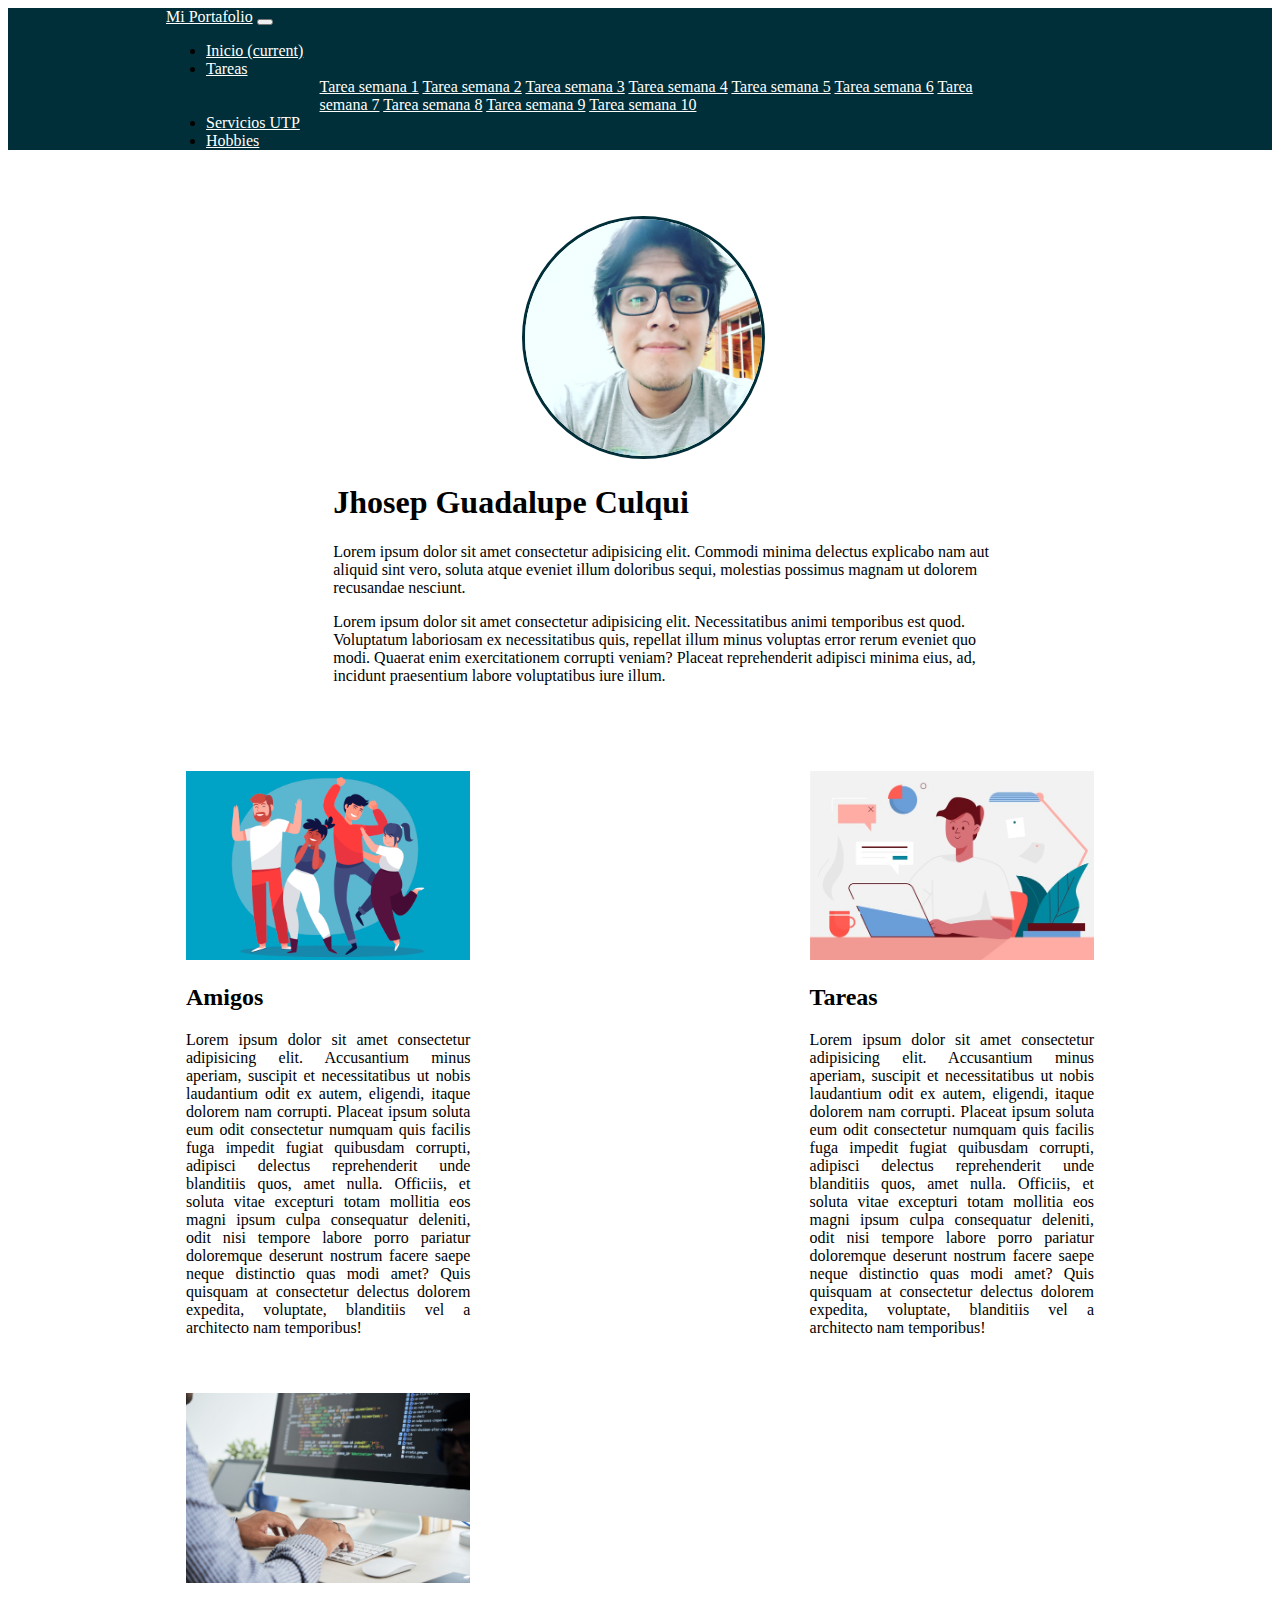
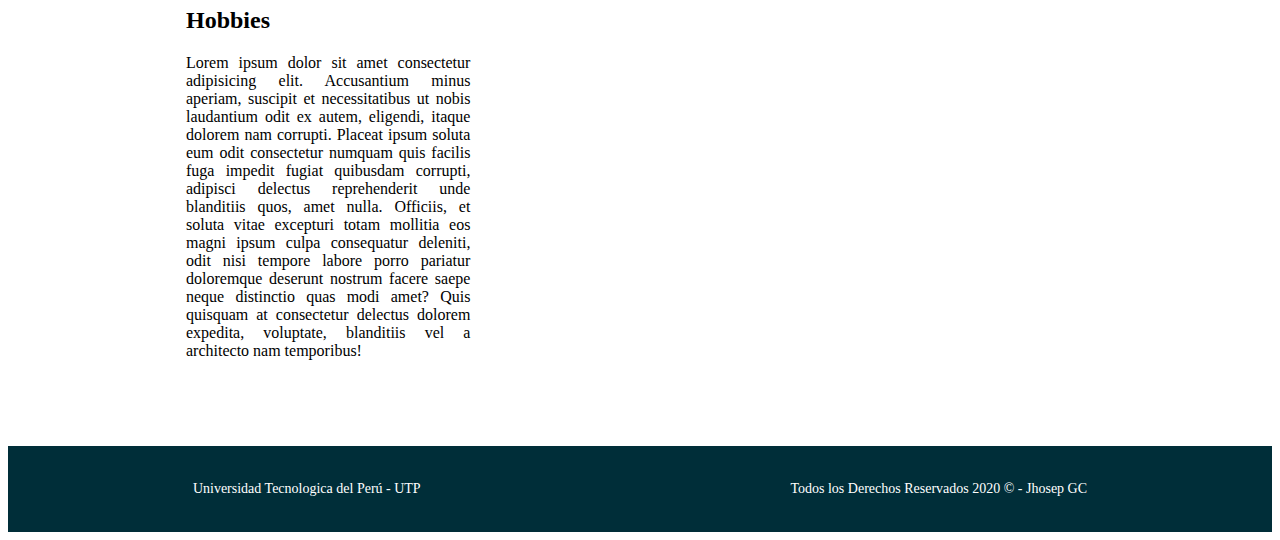
<file: index.html>
<!DOCTYPE html>
<html lang="en">

<head>
  <meta charset="UTF-8">
  <meta name="viewport" content="width=device-width, initial-scale=1.0">
  <link rel="stylesheet" href="https://stackpath.bootstrapcdn.com/bootstrap/4.5.0/css/bootstrap.min.css"
    integrity="sha384-9aIt2nRpC12Uk9gS9baDl411NQApFmC26EwAOH8WgZl5MYYxFfc+NcPb1dKGj7Sk" crossorigin="anonymous">
  <link rel="stylesheet" href="./css/main.css">
  <link rel="stylesheet" href="https://use.fontawesome.com/releases/v5.13.1/css/all.css"
    integrity="sha384-xxzQGERXS00kBmZW/6qxqJPyxW3UR0BPsL4c8ILaIWXva5kFi7TxkIIaMiKtqV1Q" crossorigin="anonymous">
  <title>.::Portafolio UTP::.</title>
</head>

<body>
  <main>
    <header>
      <nav class="navbar navbar-expand-lg bg_dark ">
        <a class="navbar-brand" href="/">Mi Portafolio</a>
        <button class="navbar-toggler " type="button" data-toggle="collapse" data-target="#navbarSupportedContent"
          aria-controls="navbarSupportedContent" aria-expanded="false" aria-label="Toggle navigation">
          <i class="fas fa-bars" style="color:white; font-size: 25px;"></i>
        </button>

        <div class="collapse navbar-collapse" id="navbarSupportedContent">
          <ul class="navbar-nav mr-auto">
            <li class="nav-item active">
              <a class="nav-link" href="/">Inicio <span class="sr-only">(current)</span></a>
            </li>
            <li class="nav-item dropdown">
              <a class="nav-link dropdown-toggle" href="#" id="navbarDropdown" role="button" data-toggle="dropdown"
                aria-haspopup="true" aria-expanded="false">
                Tareas
              </a>
              <div class="dropdown-menu bg_dark" aria-labelledby="navbarDropdown">
                <a class="dropdown-item" href="#">Tarea semana 1</a>
                <a class="dropdown-item" href="#">Tarea semana 2</a>
                <a class="dropdown-item" href="#">Tarea semana 3</a>
                <a class="dropdown-item" href="#">Tarea semana 4</a>
                <a class="dropdown-item" href="#">Tarea semana 5</a>
                <a class="dropdown-item" href="#">Tarea semana 6</a>
                <a class="dropdown-item" href="#">Tarea semana 7</a>
                <a class="dropdown-item" href="#">Tarea semana 8</a>
                <a class="dropdown-item" href="#">Tarea semana 9</a>
                <a class="dropdown-item" href="#">Tarea semana 10</a>
              </div>
            </li>
            <li class="nav-item">
              <a class="nav-link" href="/servicios.html">Servicios UTP</a>
            </li>
            <li class="nav-item">
              <a class="nav-link" href="/hobbies.html">Hobbies</a>
            </li>
          </ul>
        </div>
      </nav>
    </header>
    <section class="aboutme">
      <div class="d_flex card p-3">
        <div class="container_img">
          <figure><img src="./img/profile.jpeg" alt="profile_img"></figure>
        </div>
        <div class="container_description">
          <h1>Jhosep Guadalupe Culqui</h1>
          <p>Lorem ipsum dolor sit amet consectetur adipisicing elit. Commodi minima delectus explicabo nam aut aliquid
            sint vero, soluta atque eveniet illum doloribus sequi, molestias possimus magnam ut dolorem recusandae
            nesciunt.</p>
          <p>Lorem ipsum dolor sit amet consectetur adipisicing elit. Necessitatibus animi temporibus est quod.
            Voluptatum
            laboriosam ex necessitatibus quis, repellat illum minus voluptas error rerum eveniet quo modi. Quaerat enim
            exercitationem corrupti veniam? Placeat reprehenderit adipisci minima eius, ad, incidunt praesentium labore
            voluptatibus iure illum.</p>
        </div>
      </div>
    </section>
    <section class="aboutme">
      <div class="d_flex d_flex_bet">
        <div class="card container_card">
          <img src="./img/friends.jpg" alt="friends">
          <div class="text_card">
            <h2>Amigos</h2>
            <p>Lorem ipsum dolor sit amet consectetur adipisicing elit. Accusantium minus aperiam, suscipit et
              necessitatibus ut nobis laudantium odit ex autem, eligendi, itaque dolorem nam corrupti. Placeat ipsum
              soluta eum odit consectetur numquam quis facilis fuga impedit fugiat quibusdam corrupti, adipisci delectus
              reprehenderit unde blanditiis quos, amet nulla. Officiis, et soluta vitae excepturi totam mollitia eos
              magni ipsum culpa consequatur deleniti, odit nisi tempore labore porro pariatur doloremque deserunt
              nostrum facere saepe neque distinctio quas modi amet? Quis quisquam at consectetur delectus dolorem
              expedita, voluptate, blanditiis vel a architecto nam temporibus!</p>
          </div>
        </div>
        <div class=" card container_card">
          <img src="./img/homeworks.jpg" alt="homework">
          <div class="text_card">
            <h2>Tareas</h2>
            <p>Lorem ipsum dolor sit amet consectetur adipisicing elit. Accusantium minus aperiam, suscipit et
              necessitatibus ut nobis laudantium odit ex autem, eligendi, itaque dolorem nam corrupti. Placeat ipsum
              soluta eum odit consectetur numquam quis facilis fuga impedit fugiat quibusdam corrupti, adipisci delectus
              reprehenderit unde blanditiis quos, amet nulla. Officiis, et soluta vitae excepturi totam mollitia eos
              magni ipsum culpa consequatur deleniti, odit nisi tempore labore porro pariatur doloremque deserunt
              nostrum facere saepe neque distinctio quas modi amet? Quis quisquam at consectetur delectus dolorem
              expedita, voluptate, blanditiis vel a architecto nam temporibus!</p>
          </div>
        </div>
        <div class="card container_card">
          <img src="./img/code.jpg" alt="img1">
          <div class="text_card">
            <h2>Hobbies</h2>
            <p>Lorem ipsum dolor sit amet consectetur adipisicing elit. Accusantium minus aperiam, suscipit et
              necessitatibus ut nobis laudantium odit ex autem, eligendi, itaque dolorem nam corrupti. Placeat ipsum
              soluta eum odit consectetur numquam quis facilis fuga impedit fugiat quibusdam corrupti, adipisci delectus
              reprehenderit unde blanditiis quos, amet nulla. Officiis, et soluta vitae excepturi totam mollitia eos
              magni ipsum culpa consequatur deleniti, odit nisi tempore labore porro pariatur doloremque deserunt
              nostrum facere saepe neque distinctio quas modi amet? Quis quisquam at consectetur delectus dolorem
              expedita, voluptate, blanditiis vel a architecto nam temporibus!</p>
          </div>
        </div>
      </div>
    </section>
    <footer class="d_flex d_flex_around">
      <p>Universidad Tecnologica del Perú - UTP</p>
      <p>Todos los Derechos Reservados 2020 &copy; - Jhosep GC</p>
    </footer>
  </main>
  <!-- JQUERY -->
  <script src="https://code.jquery.com/jquery-3.5.1.slim.min.js"
    integrity="sha384-DfXdz2htPH0lsSSs5nCTpuj/zy4C+OGpamoFVy38MVBnE+IbbVYUew+OrCXaRkfj"
    crossorigin="anonymous"></script>
  <script src="https://cdn.jsdelivr.net/npm/popper.js@1.16.0/dist/umd/popper.min.js"
    integrity="sha384-Q6E9RHvbIyZFJoft+2mJbHaEWldlvI9IOYy5n3zV9zzTtmI3UksdQRVvoxMfooAo"
    crossorigin="anonymous"></script>
  <script src="https://stackpath.bootstrapcdn.com/bootstrap/4.5.0/js/bootstrap.min.js"
    integrity="sha384-OgVRvuATP1z7JjHLkuOU7Xw704+h835Lr+6QL9UvYjZE3Ipu6Tp75j7Bh/kR0JKI"
    crossorigin="anonymous"></script>
</body>

</html>
</file>
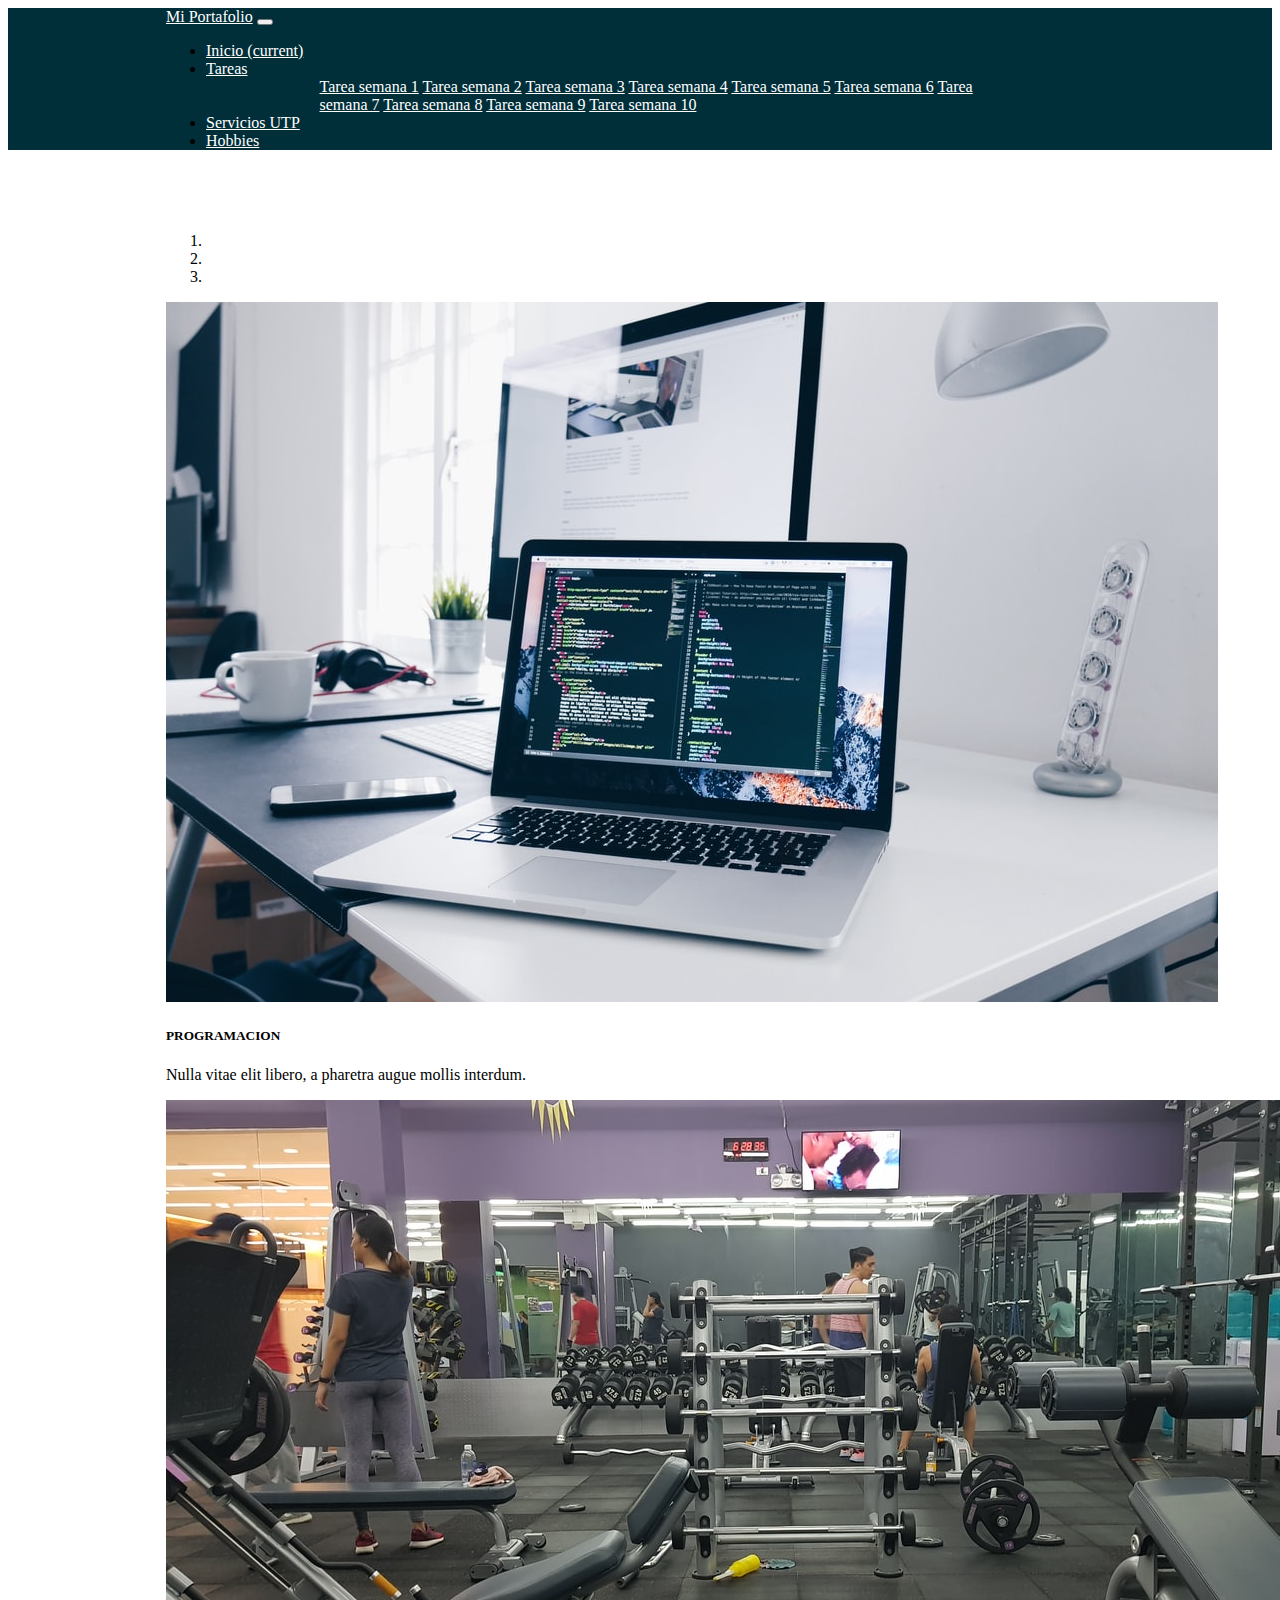
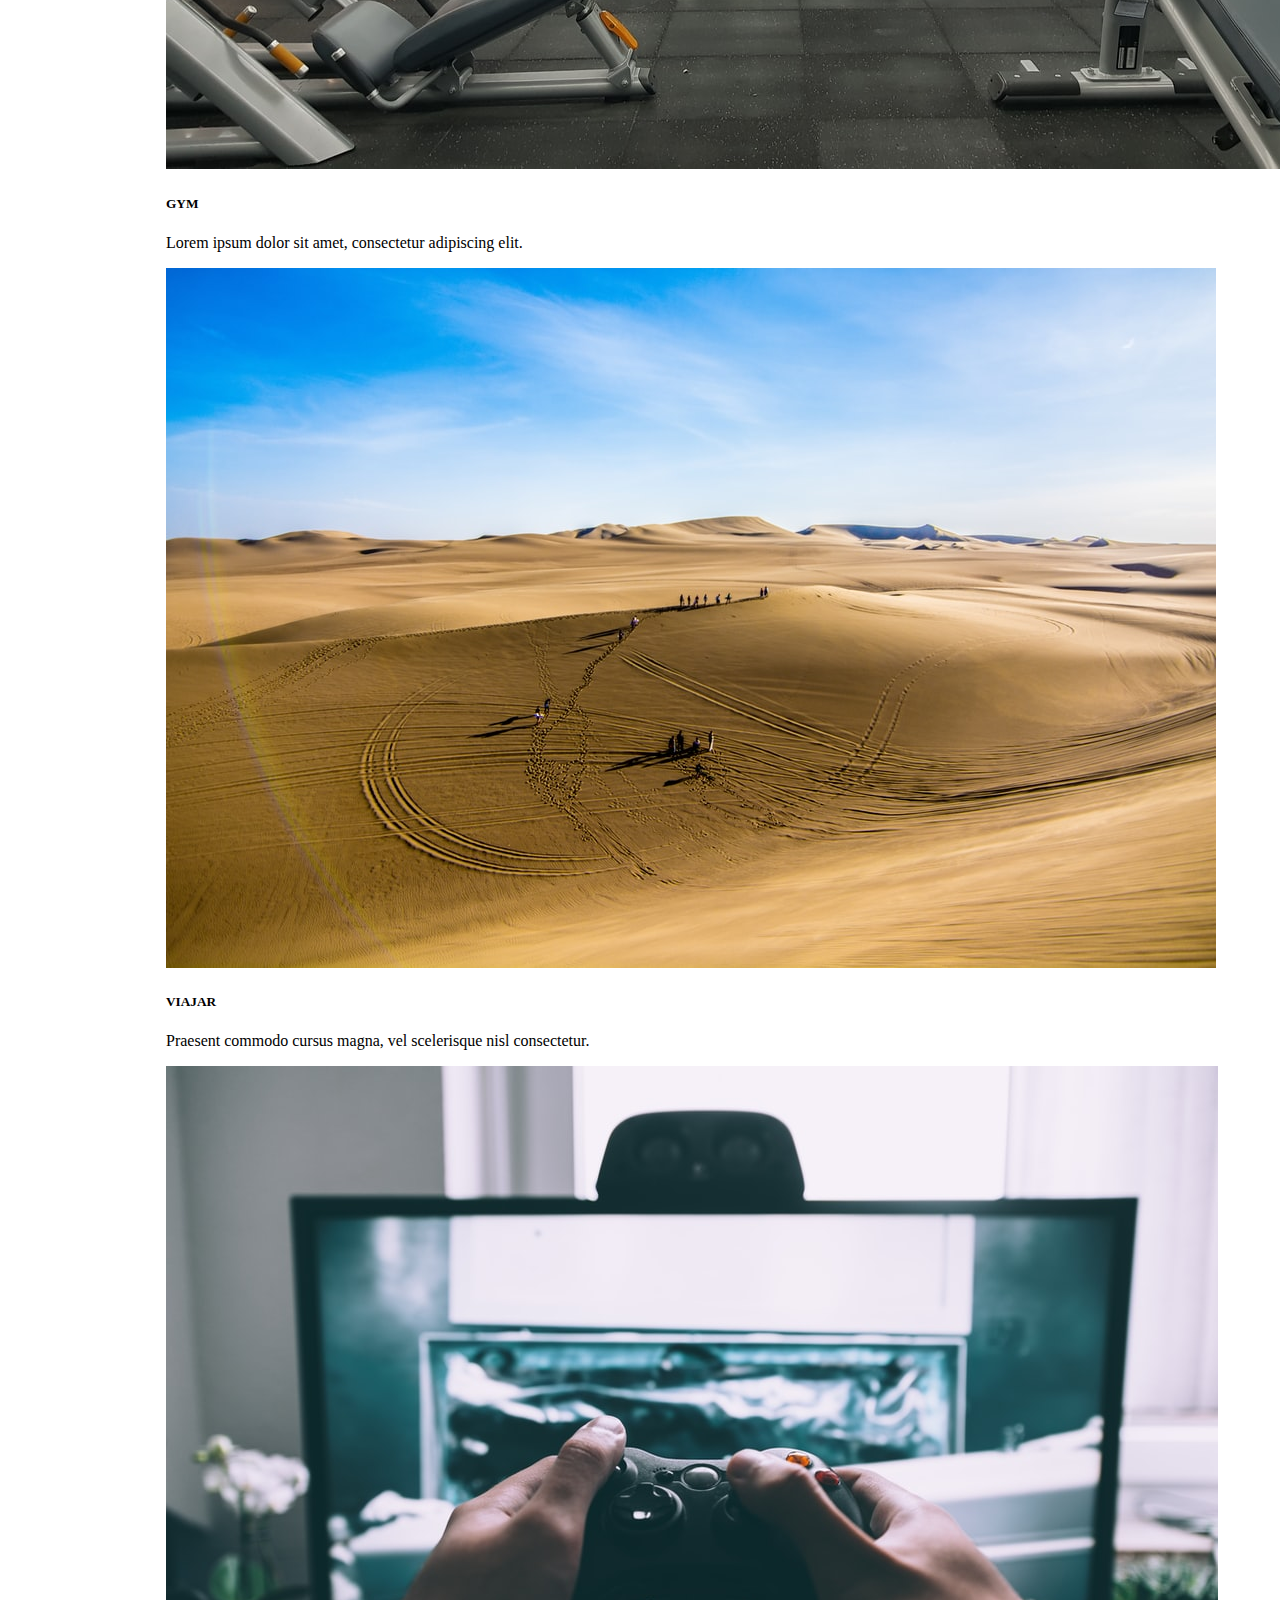
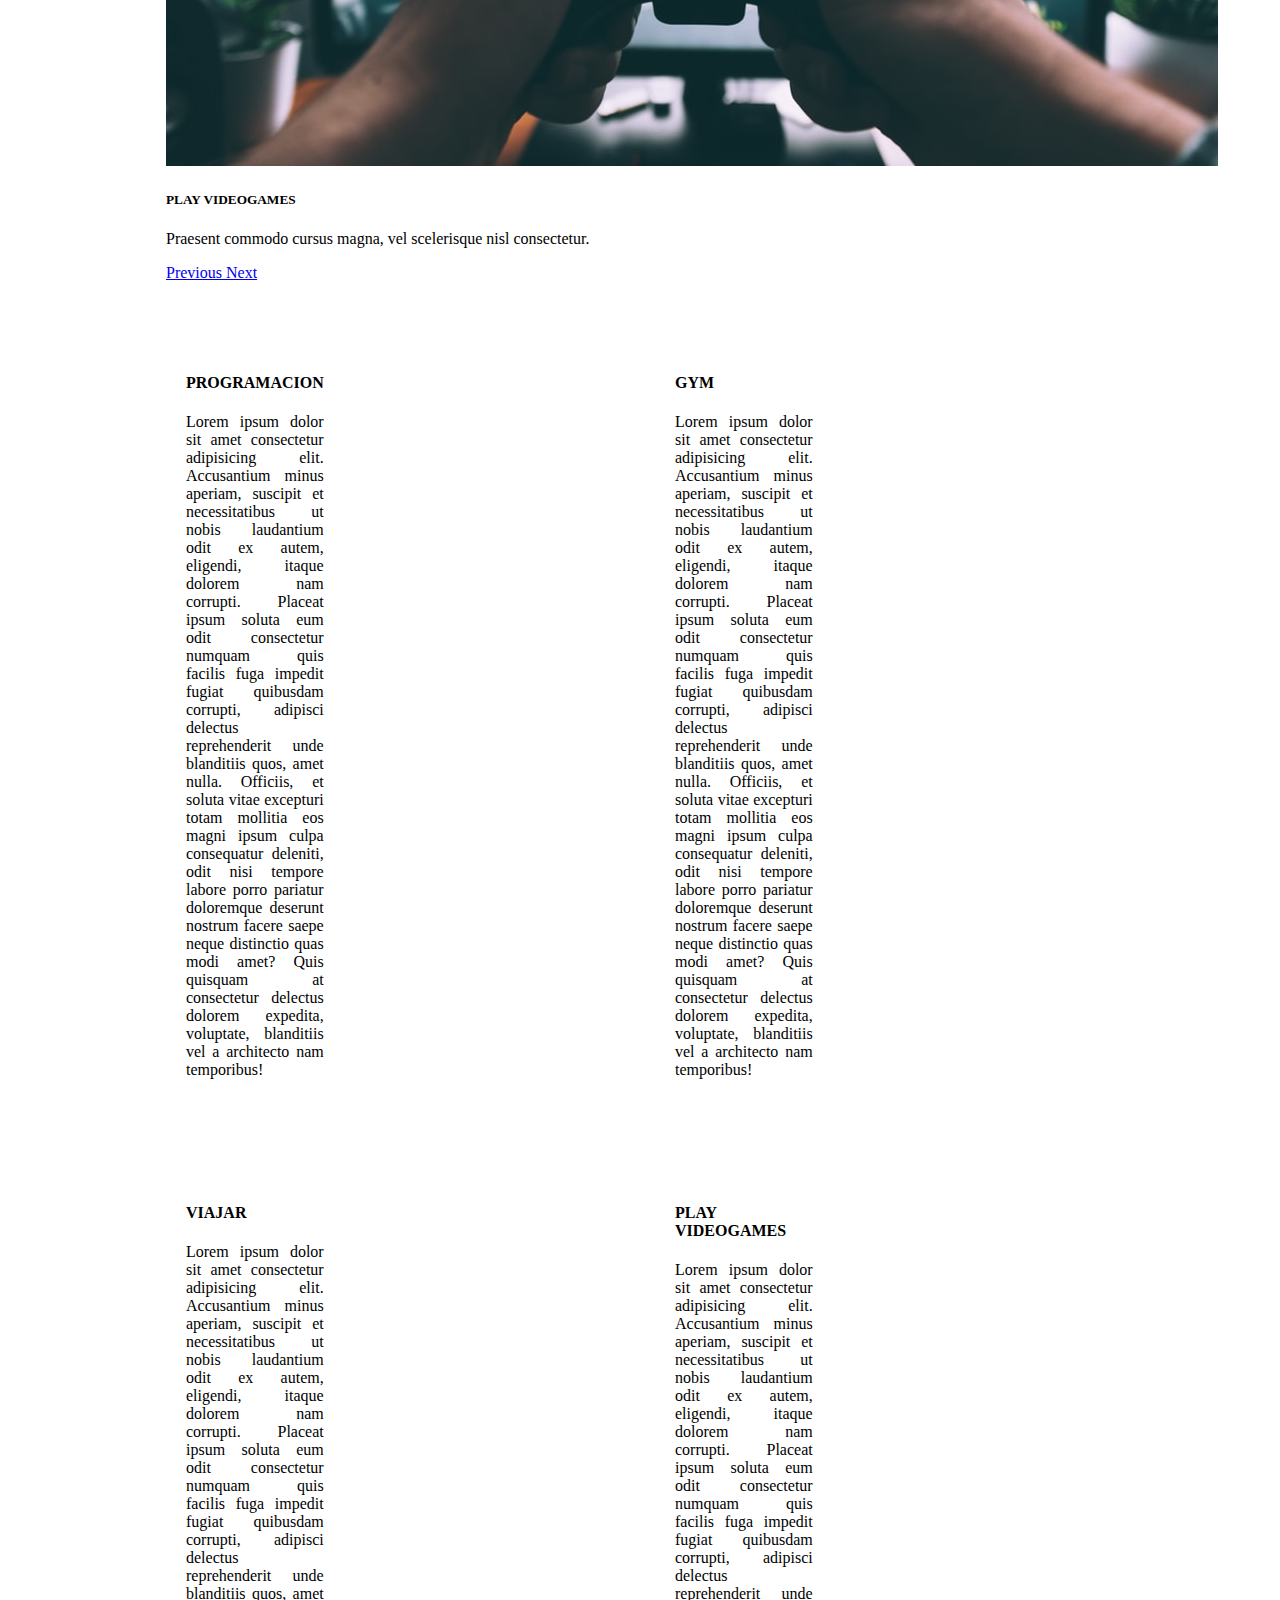
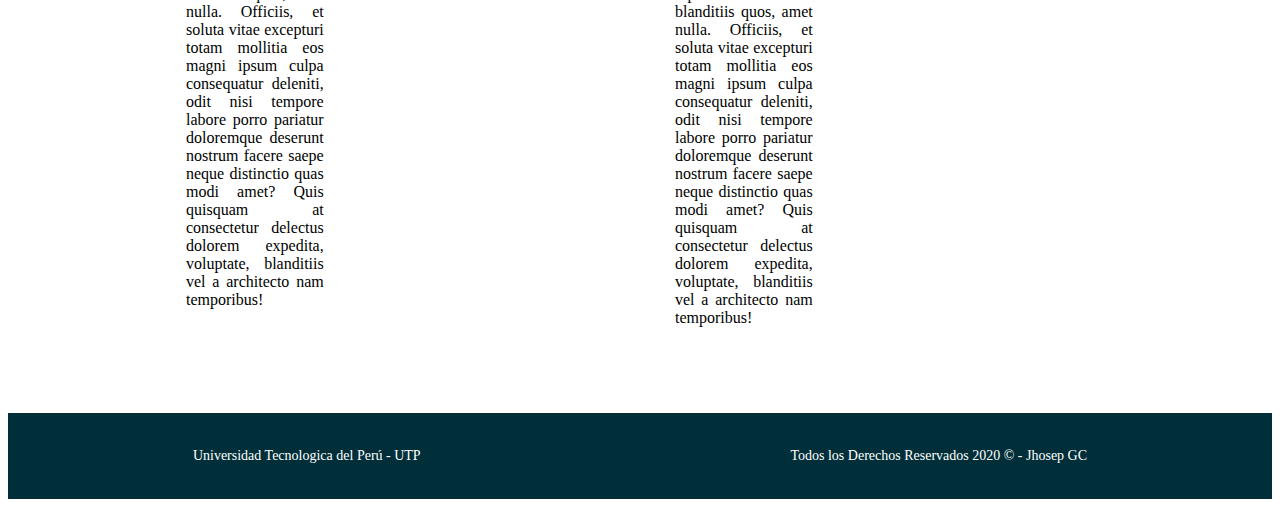
<file: hobbies.html>
<!DOCTYPE html>
<html lang="en">

<head>
  <meta charset="UTF-8">
  <meta name="viewport" content="width=device-width, initial-scale=1.0">
  <link rel="stylesheet" href="https://stackpath.bootstrapcdn.com/bootstrap/4.5.0/css/bootstrap.min.css"
    integrity="sha384-9aIt2nRpC12Uk9gS9baDl411NQApFmC26EwAOH8WgZl5MYYxFfc+NcPb1dKGj7Sk" crossorigin="anonymous">
  <link rel="stylesheet" href="./css/main.css">
  <link rel="stylesheet" href="https://use.fontawesome.com/releases/v5.13.1/css/all.css"
    integrity="sha384-xxzQGERXS00kBmZW/6qxqJPyxW3UR0BPsL4c8ILaIWXva5kFi7TxkIIaMiKtqV1Q" crossorigin="anonymous">
  <title>.::Portafolio UTP::.</title>
</head>

<body>
  <main>
    <header>
      <nav class="navbar navbar-expand-lg bg_dark w-75 m-auto">
        <a class="navbar-brand" href="/">Mi Portafolio</a>
        <button class="navbar-toggler " type="button" data-toggle="collapse" data-target="#navbarSupportedContent"
          aria-controls="navbarSupportedContent" aria-expanded="false" aria-label="Toggle navigation">
          <i class="fas fa-bars" style="color:white; font-size: 25px;"></i>
        </button>

        <div class="collapse navbar-collapse" id="navbarSupportedContent">
          <ul class="navbar-nav mr-auto">
            <li class="nav-item active">
              <a class="nav-link" href="/">Inicio <span class="sr-only">(current)</span></a>
            </li>
            <li class="nav-item dropdown">
              <a class="nav-link dropdown-toggle" href="#" id="navbarDropdown" role="button" data-toggle="dropdown"
                aria-haspopup="true" aria-expanded="false">
                Tareas
              </a>
              <div class="dropdown-menu bg_dark" aria-labelledby="navbarDropdown">
                <a class="dropdown-item" href="#">Tarea semana 1</a>
                <a class="dropdown-item" href="#">Tarea semana 2</a>
                <a class="dropdown-item" href="#">Tarea semana 3</a>
                <a class="dropdown-item" href="#">Tarea semana 4</a>
                <a class="dropdown-item" href="#">Tarea semana 5</a>
                <a class="dropdown-item" href="#">Tarea semana 6</a>
                <a class="dropdown-item" href="#">Tarea semana 7</a>
                <a class="dropdown-item" href="#">Tarea semana 8</a>
                <a class="dropdown-item" href="#">Tarea semana 9</a>
                <a class="dropdown-item" href="#">Tarea semana 10</a>
              </div>
            </li>
            <li class="nav-item">
              <a class="nav-link" href="#">Servicios UTP</a>
            </li>
            <li class="nav-item">
              <a class="nav-link" href="/hobbies.html">Hobbies</a>
            </li>
          </ul>
        </div>
      </nav>
    </header>
    <section class="aboutme">
      <div id="carouselExampleCaptions" class="carousel slide" data-ride="carousel">
        <ol class="carousel-indicators">
          <li data-target="#carouselExampleCaptions" data-slide-to="0" class="active"></li>
          <li data-target="#carouselExampleCaptions" data-slide-to="1"></li>
          <li data-target="#carouselExampleCaptions" data-slide-to="2"></li>
        </ol>
        <div class="carousel-inner">
          <div class="carousel-item active">
            <img src="./img/coding.jpg" class="d-block w-100" alt="...">
            <div class="carousel-caption d-none d-md-block">
              <h5 class="text-dark font-weight-bold">PROGRAMACION</h5>
              <p class="text-dark font-weight-bold">Nulla vitae elit libero, a pharetra augue mollis interdum.</p>
            </div>
          </div>
          <div class="carousel-item">
            <img src="./img/gym.jpg" class="d-block w-100" alt="...">
            <div class="carousel-caption d-none d-md-block">
              <h5>GYM</h5>
              <p>Lorem ipsum dolor sit amet, consectetur adipiscing elit.</p>
            </div>
          </div>
          <div class="carousel-item">
            <img src="./img/ica.jpg" class="d-block w-100" alt="...">
            <div class="carousel-caption d-none d-md-block">
              <h5>VIAJAR</h5>
              <p>Praesent commodo cursus magna, vel scelerisque nisl consectetur.</p>
            </div>
          </div>
          <div class="carousel-item">
            <img src="./img/videogames.jpg" class="d-block w-100" alt="...">
            <div class="carousel-caption d-none d-md-block">
              <h5>PLAY VIDEOGAMES</h5>
              <p>Praesent commodo cursus magna, vel scelerisque nisl consectetur.</p>
            </div>
          </div>
        </div>
        <a class="carousel-control-prev" href="#carouselExampleCaptions" role="button" data-slide="prev">
          <span class="carousel-control-prev-icon" aria-hidden="true"></span>
          <span class="sr-only">Previous</span>
        </a>
        <a class="carousel-control-next" href="#carouselExampleCaptions" role="button" data-slide="next">
          <span class="carousel-control-next-icon" aria-hidden="true"></span>
          <span class="sr-only">Next</span>
        </a>
      </div>
    </section>
    <section class="aboutme">
      <div class="grid">
        <div class="card container_card w-100">
          <div class="text_card">
            <h4 class="text-center">PROGRAMACION</h4>
            <p>Lorem ipsum dolor sit amet consectetur adipisicing elit. Accusantium minus aperiam, suscipit et
              necessitatibus ut nobis laudantium odit ex autem, eligendi, itaque dolorem nam corrupti. Placeat ipsum
              soluta eum odit consectetur numquam quis facilis fuga impedit fugiat quibusdam corrupti, adipisci delectus
              reprehenderit unde blanditiis quos, amet nulla. Officiis, et soluta vitae excepturi totam mollitia eos
              magni ipsum culpa consequatur deleniti, odit nisi tempore labore porro pariatur doloremque deserunt
              nostrum facere saepe neque distinctio quas modi amet? Quis quisquam at consectetur delectus dolorem
              expedita, voluptate, blanditiis vel a architecto nam temporibus!</p>
          </div>
        </div>
        <div class="card container_card w-100">
          <div class="text_card">
            <h4 class="text-center">GYM</h4>
            <p>Lorem ipsum dolor sit amet consectetur adipisicing elit. Accusantium minus aperiam, suscipit et
              necessitatibus ut nobis laudantium odit ex autem, eligendi, itaque dolorem nam corrupti. Placeat ipsum
              soluta eum odit consectetur numquam quis facilis fuga impedit fugiat quibusdam corrupti, adipisci delectus
              reprehenderit unde blanditiis quos, amet nulla. Officiis, et soluta vitae excepturi totam mollitia eos
              magni ipsum culpa consequatur deleniti, odit nisi tempore labore porro pariatur doloremque deserunt
              nostrum facere saepe neque distinctio quas modi amet? Quis quisquam at consectetur delectus dolorem
              expedita, voluptate, blanditiis vel a architecto nam temporibus!</p>
          </div>
        </div>
        <div class="card container_card w-100">
          <div class="text_card">
            <h4 class="text-center">VIAJAR</h4>
            <p>Lorem ipsum dolor sit amet consectetur adipisicing elit. Accusantium minus aperiam, suscipit et
              necessitatibus ut nobis laudantium odit ex autem, eligendi, itaque dolorem nam corrupti. Placeat ipsum
              soluta eum odit consectetur numquam quis facilis fuga impedit fugiat quibusdam corrupti, adipisci delectus
              reprehenderit unde blanditiis quos, amet nulla. Officiis, et soluta vitae excepturi totam mollitia eos
              magni ipsum culpa consequatur deleniti, odit nisi tempore labore porro pariatur doloremque deserunt
              nostrum facere saepe neque distinctio quas modi amet? Quis quisquam at consectetur delectus dolorem
              expedita, voluptate, blanditiis vel a architecto nam temporibus!</p>
          </div>
        </div>
        <div class="card container_card w-100">
          <div class="text_card">
            <h4 class="text-center">PLAY VIDEOGAMES</h4>
            <p>Lorem ipsum dolor sit amet consectetur adipisicing elit. Accusantium minus aperiam, suscipit et
              necessitatibus ut nobis laudantium odit ex autem, eligendi, itaque dolorem nam corrupti. Placeat ipsum
              soluta eum odit consectetur numquam quis facilis fuga impedit fugiat quibusdam corrupti, adipisci delectus
              reprehenderit unde blanditiis quos, amet nulla. Officiis, et soluta vitae excepturi totam mollitia eos
              magni ipsum culpa consequatur deleniti, odit nisi tempore labore porro pariatur doloremque deserunt
              nostrum facere saepe neque distinctio quas modi amet? Quis quisquam at consectetur delectus dolorem
              expedita, voluptate, blanditiis vel a architecto nam temporibus!</p>
          </div>
        </div>
      </div>
    </section>
    <footer class="d_flex d_flex_around">
      <p>Universidad Tecnologica del Perú - UTP</p>
      <p>Todos los Derechos Reservados 2020 &copy; - Jhosep GC</p>
    </footer>
  </main>
  <!-- JQUERY -->
  <script src="https://code.jquery.com/jquery-3.5.1.slim.min.js"
    integrity="sha384-DfXdz2htPH0lsSSs5nCTpuj/zy4C+OGpamoFVy38MVBnE+IbbVYUew+OrCXaRkfj"
    crossorigin="anonymous"></script>
  <script src="https://cdn.jsdelivr.net/npm/popper.js@1.16.0/dist/umd/popper.min.js"
    integrity="sha384-Q6E9RHvbIyZFJoft+2mJbHaEWldlvI9IOYy5n3zV9zzTtmI3UksdQRVvoxMfooAo"
    crossorigin="anonymous"></script>
  <script src="https://stackpath.bootstrapcdn.com/bootstrap/4.5.0/js/bootstrap.min.js"
    integrity="sha384-OgVRvuATP1z7JjHLkuOU7Xw704+h835Lr+6QL9UvYjZE3Ipu6Tp75j7Bh/kR0JKI"
    crossorigin="anonymous"></script>
</body>

</html>
</file>
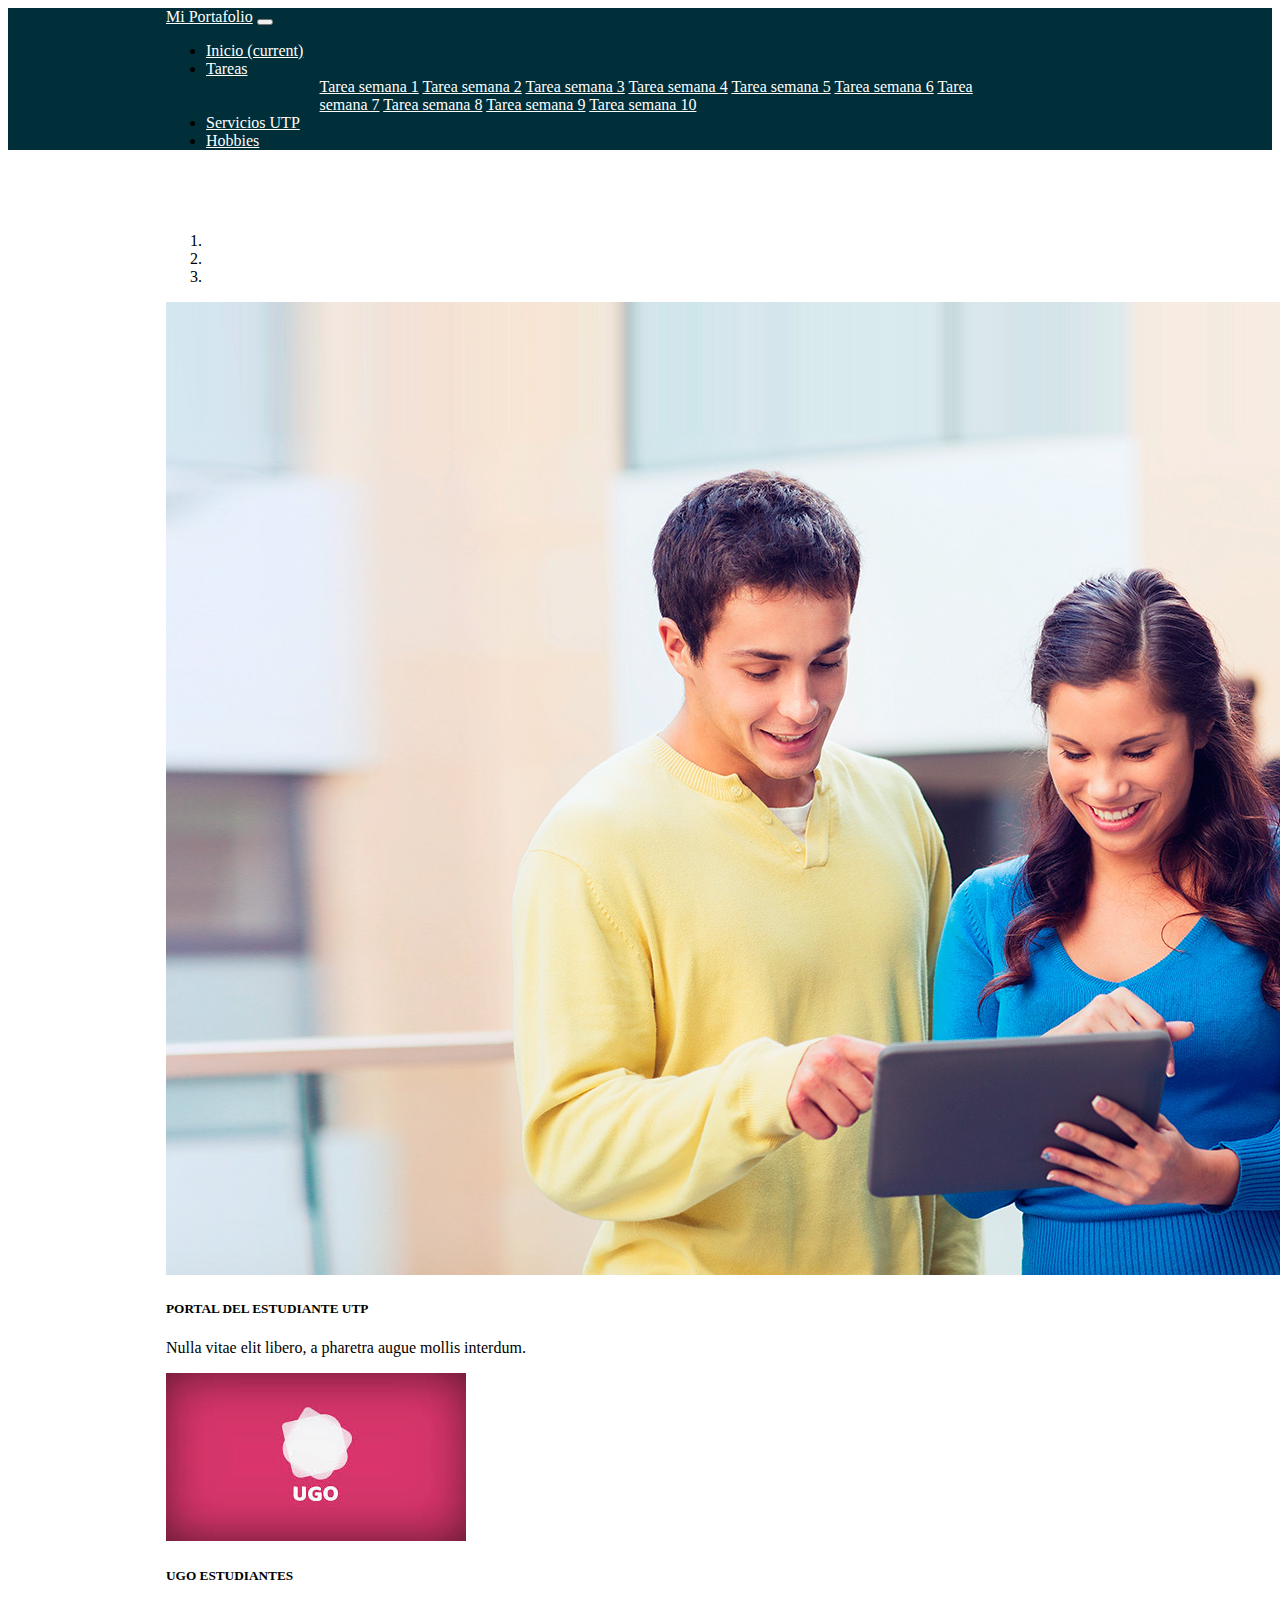
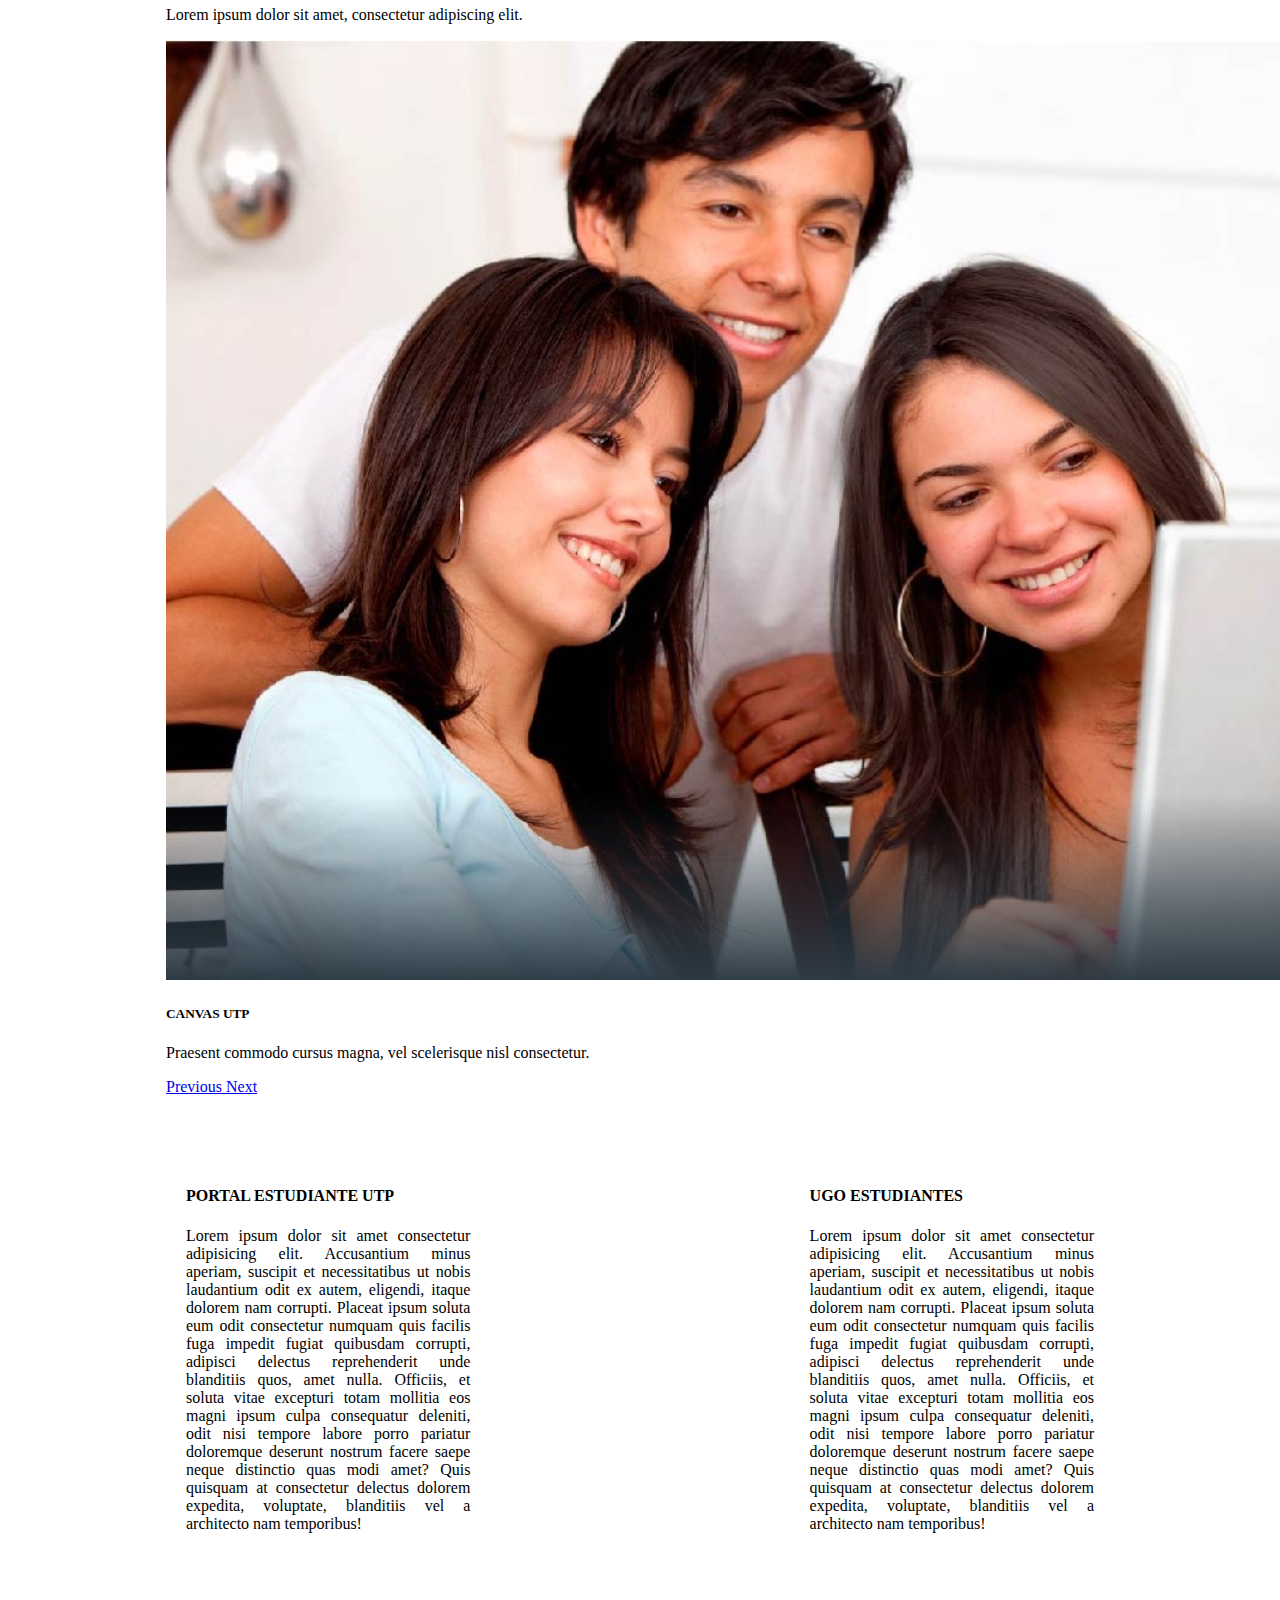
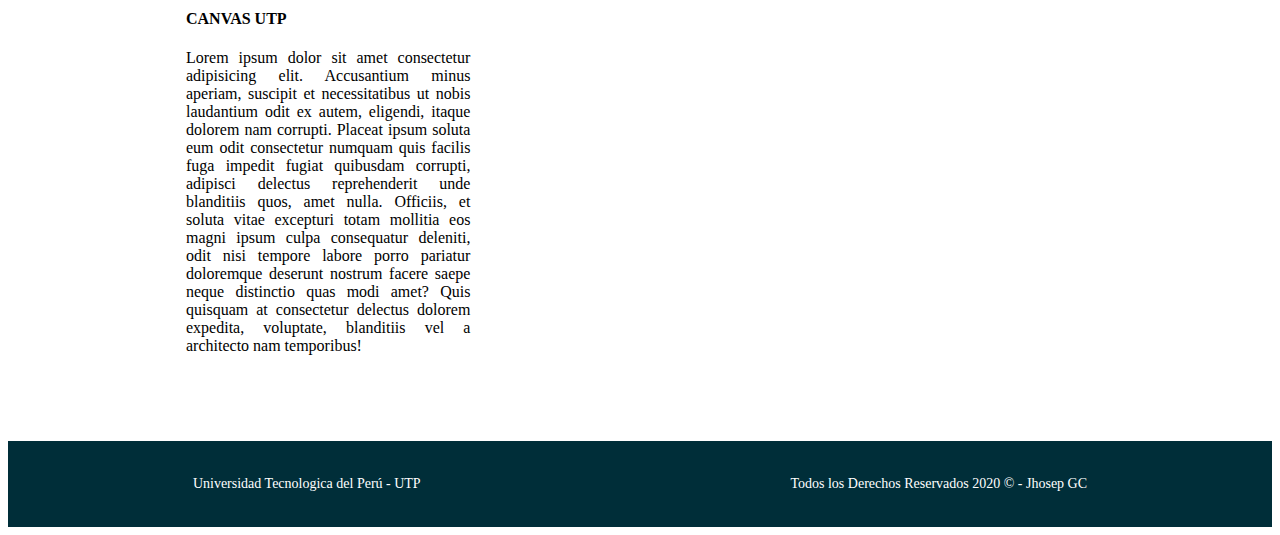
<file: servicios.html>
<!DOCTYPE html>
<html lang="en">

<head>
  <meta charset="UTF-8">
  <meta name="viewport" content="width=device-width, initial-scale=1.0">
  <link rel="stylesheet" href="https://stackpath.bootstrapcdn.com/bootstrap/4.5.0/css/bootstrap.min.css"
    integrity="sha384-9aIt2nRpC12Uk9gS9baDl411NQApFmC26EwAOH8WgZl5MYYxFfc+NcPb1dKGj7Sk" crossorigin="anonymous">
  <link rel="stylesheet" href="./css/main.css">
  <link rel="stylesheet" href="https://use.fontawesome.com/releases/v5.13.1/css/all.css"
    integrity="sha384-xxzQGERXS00kBmZW/6qxqJPyxW3UR0BPsL4c8ILaIWXva5kFi7TxkIIaMiKtqV1Q" crossorigin="anonymous">
  <title>.::Portafolio UTP::.</title>
</head>

<body>
  <main>
    <header>
      <nav class="navbar navbar-expand-lg bg_dark w-75 m-auto">
        <a class="navbar-brand" href="/">Mi Portafolio</a>
        <button class="navbar-toggler " type="button" data-toggle="collapse" data-target="#navbarSupportedContent"
          aria-controls="navbarSupportedContent" aria-expanded="false" aria-label="Toggle navigation">
          <i class="fas fa-bars" style="color:white; font-size: 25px;"></i>
        </button>

        <div class="collapse navbar-collapse" id="navbarSupportedContent">
          <ul class="navbar-nav mr-auto">
            <li class="nav-item active">
              <a class="nav-link" href="/">Inicio <span class="sr-only">(current)</span></a>
            </li>
            <li class="nav-item dropdown">
              <a class="nav-link dropdown-toggle" href="#" id="navbarDropdown" role="button" data-toggle="dropdown"
                aria-haspopup="true" aria-expanded="false">
                Tareas
              </a>
              <div class="dropdown-menu bg_dark" aria-labelledby="navbarDropdown">
                <a class="dropdown-item" href="#">Tarea semana 1</a>
                <a class="dropdown-item" href="#">Tarea semana 2</a>
                <a class="dropdown-item" href="#">Tarea semana 3</a>
                <a class="dropdown-item" href="#">Tarea semana 4</a>
                <a class="dropdown-item" href="#">Tarea semana 5</a>
                <a class="dropdown-item" href="#">Tarea semana 6</a>
                <a class="dropdown-item" href="#">Tarea semana 7</a>
                <a class="dropdown-item" href="#">Tarea semana 8</a>
                <a class="dropdown-item" href="#">Tarea semana 9</a>
                <a class="dropdown-item" href="#">Tarea semana 10</a>
              </div>
            </li>
            <li class="nav-item">
              <a class="nav-link" href="/servicios.html">Servicios UTP</a>
            </li>
            <li class="nav-item">
              <a class="nav-link" href="/hobbies.html">Hobbies</a>
            </li>
          </ul>
        </div>
      </nav>
    </header>
    <section class="aboutme">
      <div id="carouselExampleCaptions" class="carousel slide" data-ride="carousel">
        <ol class="carousel-indicators">
          <li data-target="#carouselExampleCaptions" data-slide-to="0" class="active"></li>
          <li data-target="#carouselExampleCaptions" data-slide-to="1"></li>
          <li data-target="#carouselExampleCaptions" data-slide-to="2"></li>
        </ol>
        <div class="carousel-inner">
          <div class="carousel-item active">
            <img src="./img/portal_estudiante.png" class="d-block w-100" alt="...">
            <div class="carousel-caption d-none d-md-block">
              <h5>PORTAL DEL ESTUDIANTE UTP</h5>
              <p>Nulla vitae elit libero, a pharetra augue mollis interdum.</p>
            </div>
          </div>
          <div class="carousel-item">
            <img src="./img/ugo.jpg" class="d-block w-100" alt="...">
            <div class="carousel-caption d-none d-md-block">
              <h5>UGO ESTUDIANTES</h5>
              <p>Lorem ipsum dolor sit amet, consectetur adipiscing elit.</p>
            </div>
          </div>
          <div class="carousel-item">
            <img src="./img/canvas.jpg" class="d-block w-100" alt="...">
            <div class="carousel-caption d-none d-md-block">
              <h5>CANVAS UTP</h5>
              <p>Praesent commodo cursus magna, vel scelerisque nisl consectetur.</p>
            </div>
          </div>
        </div>
        <a class="carousel-control-prev" href="#carouselExampleCaptions" role="button" data-slide="prev">
          <span class="carousel-control-prev-icon" aria-hidden="true"></span>
          <span class="sr-only">Previous</span>
        </a>
        <a class="carousel-control-next" href="#carouselExampleCaptions" role="button" data-slide="next">
          <span class="carousel-control-next-icon" aria-hidden="true"></span>
          <span class="sr-only">Next</span>
        </a>
      </div>
    </section>
    <section class="aboutme">
      <div class="d_flex d_flex_bet">
        <div class="card container_card">
          <div class="text_card">
            <h4 class="text-center">PORTAL ESTUDIANTE UTP</h4>
            <p>Lorem ipsum dolor sit amet consectetur adipisicing elit. Accusantium minus aperiam, suscipit et
              necessitatibus ut nobis laudantium odit ex autem, eligendi, itaque dolorem nam corrupti. Placeat ipsum
              soluta eum odit consectetur numquam quis facilis fuga impedit fugiat quibusdam corrupti, adipisci delectus
              reprehenderit unde blanditiis quos, amet nulla. Officiis, et soluta vitae excepturi totam mollitia eos
              magni ipsum culpa consequatur deleniti, odit nisi tempore labore porro pariatur doloremque deserunt
              nostrum facere saepe neque distinctio quas modi amet? Quis quisquam at consectetur delectus dolorem
              expedita, voluptate, blanditiis vel a architecto nam temporibus!</p>
          </div>
        </div>
        <div class="card container_card">
          <div class="text_card">
            <h4 class="text-center">UGO ESTUDIANTES</h4>
            <p>Lorem ipsum dolor sit amet consectetur adipisicing elit. Accusantium minus aperiam, suscipit et
              necessitatibus ut nobis laudantium odit ex autem, eligendi, itaque dolorem nam corrupti. Placeat ipsum
              soluta eum odit consectetur numquam quis facilis fuga impedit fugiat quibusdam corrupti, adipisci delectus
              reprehenderit unde blanditiis quos, amet nulla. Officiis, et soluta vitae excepturi totam mollitia eos
              magni ipsum culpa consequatur deleniti, odit nisi tempore labore porro pariatur doloremque deserunt
              nostrum facere saepe neque distinctio quas modi amet? Quis quisquam at consectetur delectus dolorem
              expedita, voluptate, blanditiis vel a architecto nam temporibus!</p>
          </div>
        </div>
        <div class="card container_card">
          <div class="text_card">
            <h4 class="text-center">CANVAS UTP</h4>
            <p>Lorem ipsum dolor sit amet consectetur adipisicing elit. Accusantium minus aperiam, suscipit et
              necessitatibus ut nobis laudantium odit ex autem, eligendi, itaque dolorem nam corrupti. Placeat ipsum
              soluta eum odit consectetur numquam quis facilis fuga impedit fugiat quibusdam corrupti, adipisci delectus
              reprehenderit unde blanditiis quos, amet nulla. Officiis, et soluta vitae excepturi totam mollitia eos
              magni ipsum culpa consequatur deleniti, odit nisi tempore labore porro pariatur doloremque deserunt
              nostrum facere saepe neque distinctio quas modi amet? Quis quisquam at consectetur delectus dolorem
              expedita, voluptate, blanditiis vel a architecto nam temporibus!</p>
          </div>
        </div>
      </div>
    </section>
    <footer class="d_flex d_flex_around">
      <p>Universidad Tecnologica del Perú - UTP</p>
      <p>Todos los Derechos Reservados 2020 &copy; - Jhosep GC</p>
    </footer>
  </main>
  <!-- JQUERY -->
  <script src="https://code.jquery.com/jquery-3.5.1.slim.min.js"
    integrity="sha384-DfXdz2htPH0lsSSs5nCTpuj/zy4C+OGpamoFVy38MVBnE+IbbVYUew+OrCXaRkfj"
    crossorigin="anonymous"></script>
  <script src="https://cdn.jsdelivr.net/npm/popper.js@1.16.0/dist/umd/popper.min.js"
    integrity="sha384-Q6E9RHvbIyZFJoft+2mJbHaEWldlvI9IOYy5n3zV9zzTtmI3UksdQRVvoxMfooAo"
    crossorigin="anonymous"></script>
  <script src="https://stackpath.bootstrapcdn.com/bootstrap/4.5.0/js/bootstrap.min.js"
    integrity="sha384-OgVRvuATP1z7JjHLkuOU7Xw704+h835Lr+6QL9UvYjZE3Ipu6Tp75j7Bh/kR0JKI"
    crossorigin="anonymous"></script>
</body>

</html>
</file>
<file: css/main.css>
:root {
  --bluedark: #002e39;
  --white: #ffffff;
}

header {
  background: var(--bluedark);
}

.bg_dark {
  background: var(--bluedark);
  width: 75%;
  margin: auto;
}

.bg_dark a {
  color: var(--white);
}

.aboutme {
  width: 75%;
  margin: auto;
  padding-top: 50px;
}

.container_img {
  width: 25%;
}

.container_img figure {
  margin: 0;
}

.container_img img {
  width: 100%;
  border-radius: 50%;
  border: 3px solid var(--bluedark);
}

.container_description {
  width: 70%;
  padding: 0px 0px 0px 50px;
}

.d_flex {
  display: flex;
  width: 100%;
  flex-direction: row;
  flex-wrap: wrap;
  align-items: center;
  justify-content: center;
}

.d_flex_bet {
  justify-content: space-between;
  width: 100%;
  flex-wrap: wrap;
}

.d_flex_around {
  justify-content: space-around;
  width: 100%;
}

.container_card {
  width: 30%;
  padding: 20px;
  transition: all 0.5s;
}

.container_card:hover {
  transform: scale(1.05);
  transition: all 0.5s;
}

.container_card img {
  width: 100%;
}

.text_card {
  margin-top: 20px;
  text-align: justify;
}

footer {
  margin: 50px 0px 0px 0px;
  background: var(--bluedark);
  height: 86px;
  color: var(--white);
  font-size: 14px;
}

.grid {
  display: grid;
  grid-template-columns: repeat(2, 1fr);
  grid-template-rows: repeat(2, 1fr);
  grid-column-gap: 30px;
  grid-row-gap: 30px;
}

@media (max-width: 1024px) {
  .bg_dark {
    width: 85%;
  }
  .aboutme {
    width: 85%;
  }
}

@media (max-width: 768px) {
  .bg_dark {
    width: 90%;
  }
  .aboutme {
    width: 90%;
  }

  .d_flex {
    flex-direction: column;
  }

  .container_description {
    width: 90%;
    padding: 0px;
  }

  .container_img {
    margin-bottom: 30px;
  }

  .container_card {
    width: 90%;
    margin-bottom: 50px;
  }
}

@media (max-width: 660px) {
  .grid {
    grid-template-columns: repeat(1, 1fr);
    grid-template-rows: repeat(4, 1fr);
  }
}
@media (max-width: 480px) {
  .container_img {
    width: 50%;
  }
}
</file>
